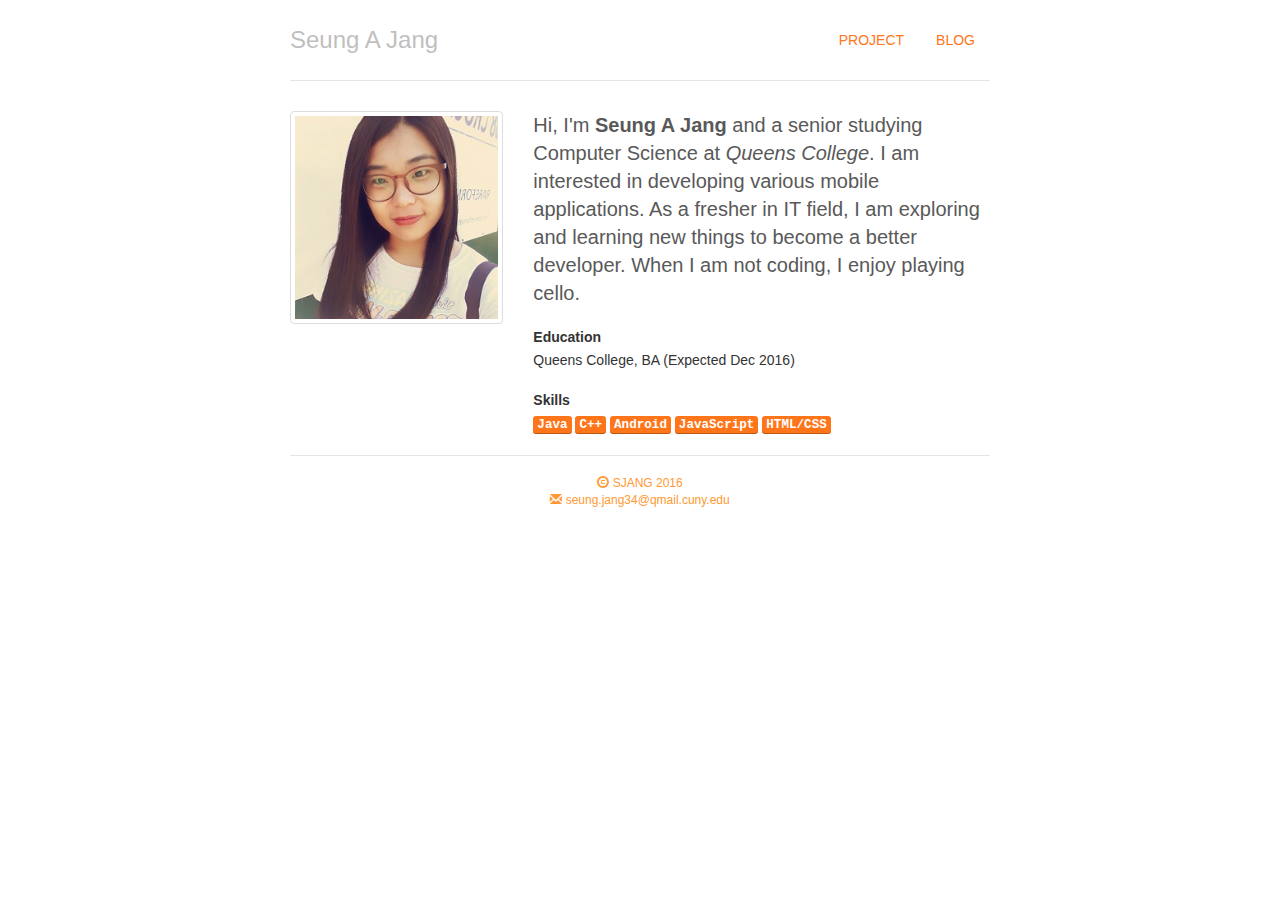
<file: index.html>
<!DOCTYPE html>
<html lang="en">
  <head>
    <meta charset="utf-8">
    <meta http-equiv="X-UA-Compatible" content="IE=edge">
    <meta name="viewport" content="width=device-width, initial-scale=1">
    <!-- The above 3 meta tags *must* come first in the head; any other head content must come *after* these tags -->
    <title>Seung A Jang</title>

    <!-- Bootstrap main css -->
    <link href="css/bootstrap.css" rel="stylesheet">  

    <!-- Jumbotron-narrow css -->
    <link href="css/jumbotron-narrow.css" rel="stylesheet">

    <!-- Custom css -->
    <link href="css/custom.css" rel="stylesheet">  

    <!-- Include JQuery -->
    <script src="js/jquery.js"></script>

    <!-- Bootstrap main javascript -->
    <script src="js/bootstrap.js"></script>
  </head>
  <body>

    <div class="container">
      <div class="header clearfix">
        <nav>
          <ul class="nav nav-pills pull-right">
            <li><a href="project.html">PROJECT</a></li>
            <li><a href="blog.html">BLOG</a></li>
          </ul>
        </nav>
        <h3 class="text-muted"><a href="index.html">Seung A Jang</a></h3>
      </div><!-- nav bar -->
     

      <div class="aboutMe">
        <div class="row">
          <div class="col-md-4"> <img src="image/me.jpg" alt="Seung A Jang" class="img-thumbnail">
          </div>
          <div class="col-md-8">
            <p class="lead">Hi, I'm <strong>Seung A Jang</strong> and a senior studying Computer Science at <em>Queens College</em>. I am interested in developing various mobile applications. As a fresher in IT field, I am exploring and learning new things to become a better developer. When I am not coding, I enjoy playing cello. </p>

            <dl>
              <dt>Education</dt>
                <dd>Queens College, BA (Expected Dec 2016)</dd>
                <br>
              <dt>Skills</dt>
                <dd><kbd>Java</kbd> <kbd>C++</kbd> <kbd>Android</kbd> <kbd>JavaScript</kbd> <kbd>HTML/CSS</kbd></dd>
            </dl>
          </div>
        </div>
      </div><!-- about me -->

      <footer class="footer">
        <p><span class="glyphicon glyphicon-copyright-mark"></span> SJANG 2016 <br>
        <span class="glyphicon glyphicon-envelope"></span> seung.jang34@qmail.cuny.edu
        </p>
      </footer>

  </div><!-- container -->

  </body>
</html>
</file>
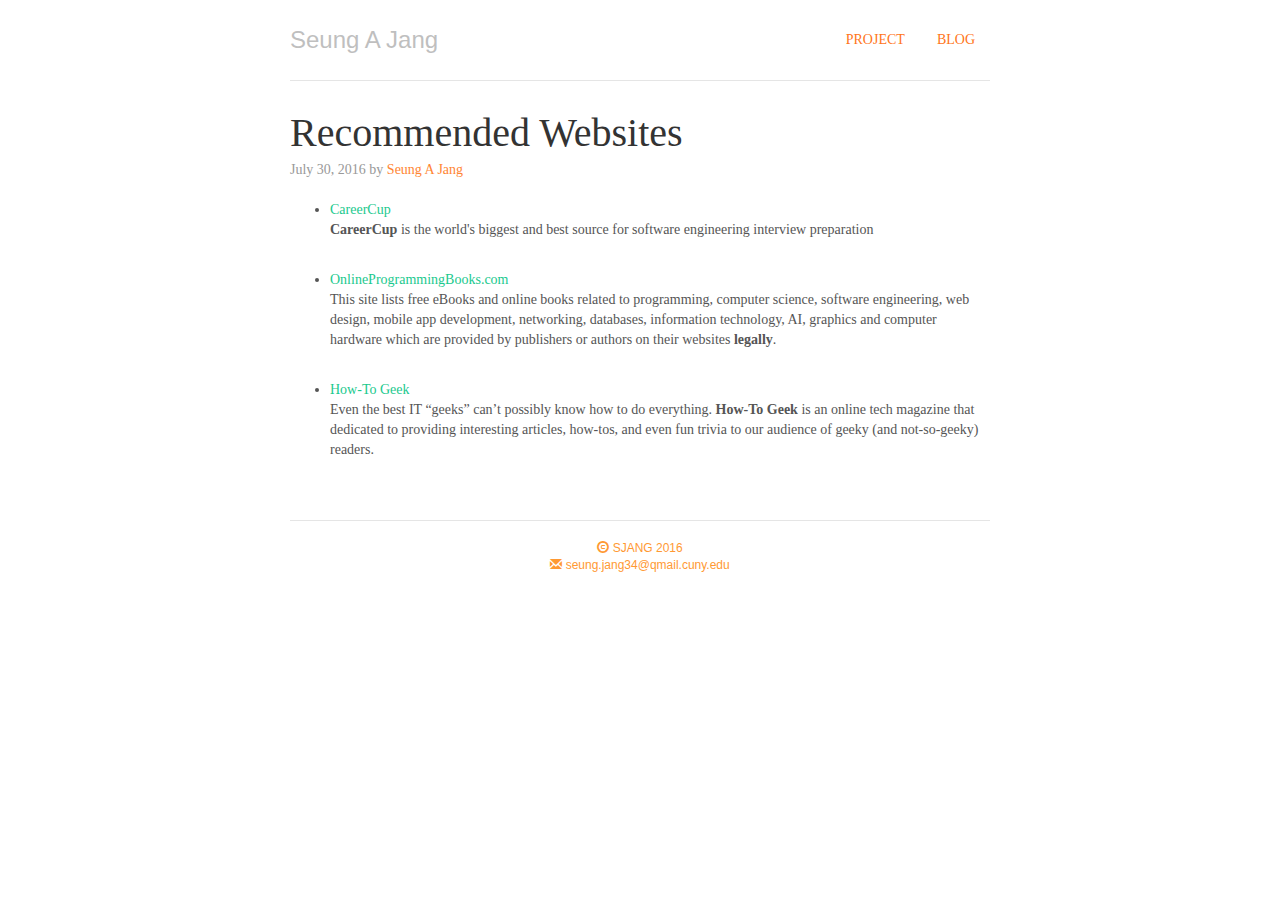
<file: blog.html>
<!DOCTYPE html>
<html lang="en">
  <head>
    <meta charset="utf-8">
    <meta http-equiv="X-UA-Compatible" content="IE=edge">
    <meta name="viewport" content="width=device-width, initial-scale=1">
    <!-- The above 3 meta tags *must* come first in the head; any other head content must come *after* these tags -->
    <title>Seung A Jang</title>

    <!-- Bootstrap main css -->
    <link href="css/bootstrap.css" rel="stylesheet">  

    <!-- Jumbotron-narrow css -->
    <link href="css/jumbotron-narrow.css" rel="stylesheet">

    <!-- blog css -->
    <link href="css/blog.css" rel="stylesheet">

    <!-- Custom css -->
    <link href="css/custom.css" rel="stylesheet">  

    <!-- Include JQuery -->
    <script src="js/jquery.js"></script>

    <!-- Bootstrap main javascript -->
    <script src="js/bootstrap.js"></script>
  </head>
  <body>

    <div class="container">

      <div class="header clearfix">
        <nav>
          <ul class="nav nav-pills pull-right">
            <li><a href="project.html">PROJECT</a></li>
            <li><a href="blog.html">BLOG</a></li>
          </ul>
        </nav>
        <h3 class="text-muted"><a href="index.html">Seung A Jang</a></h3>
      </div><!-- nav bar -->
    
      <!-- blog main -->
      <div class="blog-post">
        <h2 class="blog-post-title">Recommended Websites</h2>
        <p class="blog-post-meta">July 30, 2016 by <a href="index.html">Seung A Jang</a></p>

        <ul>
          <li><a href="https://www.careercup.com/">CareerCup</a></li>
          <p><strong>CareerCup</strong> is the world's biggest and best source for software engineering interview preparation</p>
          <br>
          <li><a href="http://www.onlineprogrammingbooks.com/">OnlineProgrammingBooks.com</a></li>
          <p>This site lists free eBooks and online books related to programming, computer science, software engineering, web design, mobile app development, networking, databases, information technology, AI, graphics and computer hardware which are provided by publishers or authors on their websites <strong>legally</strong>.</p>
          <br>
          <li><a href="http://www.howtogeek.com/">How-To Geek</a></li>
          <p>Even the best IT “geeks” can’t possibly know how to do everything. <strong>How-To Geek</strong> is an online tech magazine that dedicated to providing interesting articles, how-tos, and even fun trivia to our audience of geeky (and not-so-geeky) readers.</p>
        </ul>
      </div><!-- blog-post -->

      <footer class="footer">
        <p><span class="glyphicon glyphicon-copyright-mark"></span> SJANG 2016 <br>
        <span class="glyphicon glyphicon-envelope"></span> seung.jang34@qmail.cuny.edu
        </p>
      </footer>

  </div><!-- container -->

  </body>
</html>
</file>
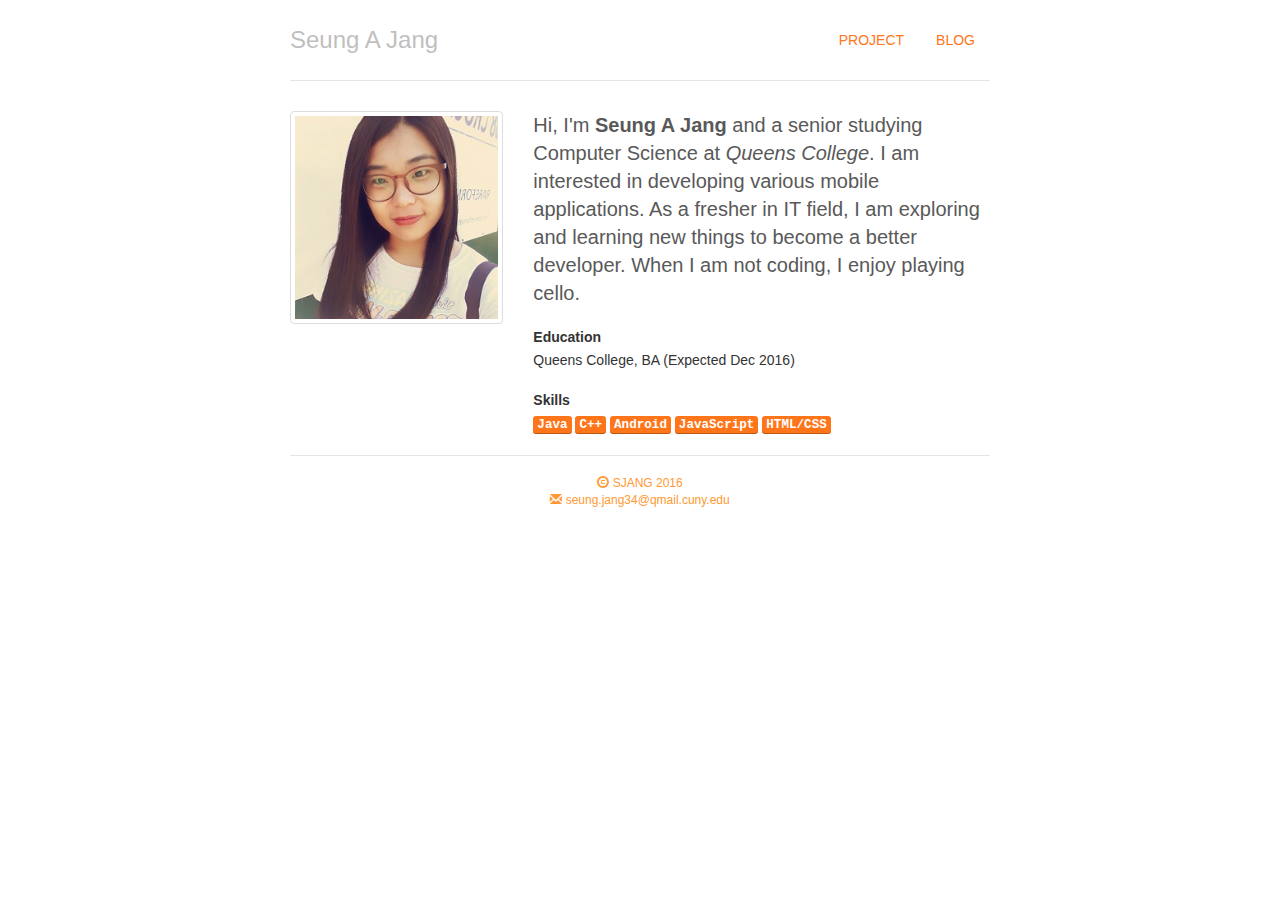
<file: home.html>
<!DOCTYPE html>
<html lang="en">
  <head>
    <meta charset="utf-8">
    <meta http-equiv="X-UA-Compatible" content="IE=edge">
    <meta name="viewport" content="width=device-width, initial-scale=1">
    <!-- The above 3 meta tags *must* come first in the head; any other head content must come *after* these tags -->
    <title>Seung A Jang</title>

    <!-- Bootstrap main css -->
    <link href="css/bootstrap.css" rel="stylesheet">  

    <!-- Jumbotron-narrow css -->
    <link href="css/jumbotron-narrow.css" rel="stylesheet">

    <!-- Custom css -->
    <link href="css/custom.css" rel="stylesheet">  

    <!-- Include JQuery -->
    <script src="js/jquery.js"></script>

    <!-- Bootstrap main javascript -->
    <script src="js/bootstrap.js"></script>
  </head>
  <body>

    <div class="container">
      <div class="header clearfix">
        <nav>
          <ul class="nav nav-pills pull-right">
            <li><a href="project.html">PROJECT</a></li>
            <li><a href="blog.html">BLOG</a></li>
          </ul>
        </nav>
        <h3 class="text-muted"><a href="home.html">Seung A Jang</a></h3>
      </div><!-- nav bar -->
     

      <div class="aboutMe">
        <div class="row">
          <div class="col-md-4"> <img src="image/me.jpg" alt="Seung A Jang" class="img-thumbnail">
          </div>
          <div class="col-md-8">
            <p class="lead">Hi, I'm <strong>Seung A Jang</strong> and a senior studying Computer Science at <em>Queens College</em>. I am interested in developing various mobile applications. As a fresher in IT field, I am exploring and learning new things to become a better developer. When I am not coding, I enjoy playing cello. </p>

            <dl>
              <dt>Education</dt>
                <dd>Queens College, BA (Expected Dec 2016)</dd>
                <br>
              <dt>Skills</dt>
                <dd><kbd>Java</kbd> <kbd>C++</kbd> <kbd>Android</kbd> <kbd>JavaScript</kbd> <kbd>HTML/CSS</kbd></dd>
            </dl>
          </div>
        </div>
      </div><!-- about me -->

      <footer class="footer">
        <p><span class="glyphicon glyphicon-copyright-mark"></span> SJANG 2016 <br>
        <span class="glyphicon glyphicon-envelope"></span> seung.jang34@qmail.cuny.edu
        </p>
      </footer>

  </div><!-- container -->

  </body>
</html>
</file>
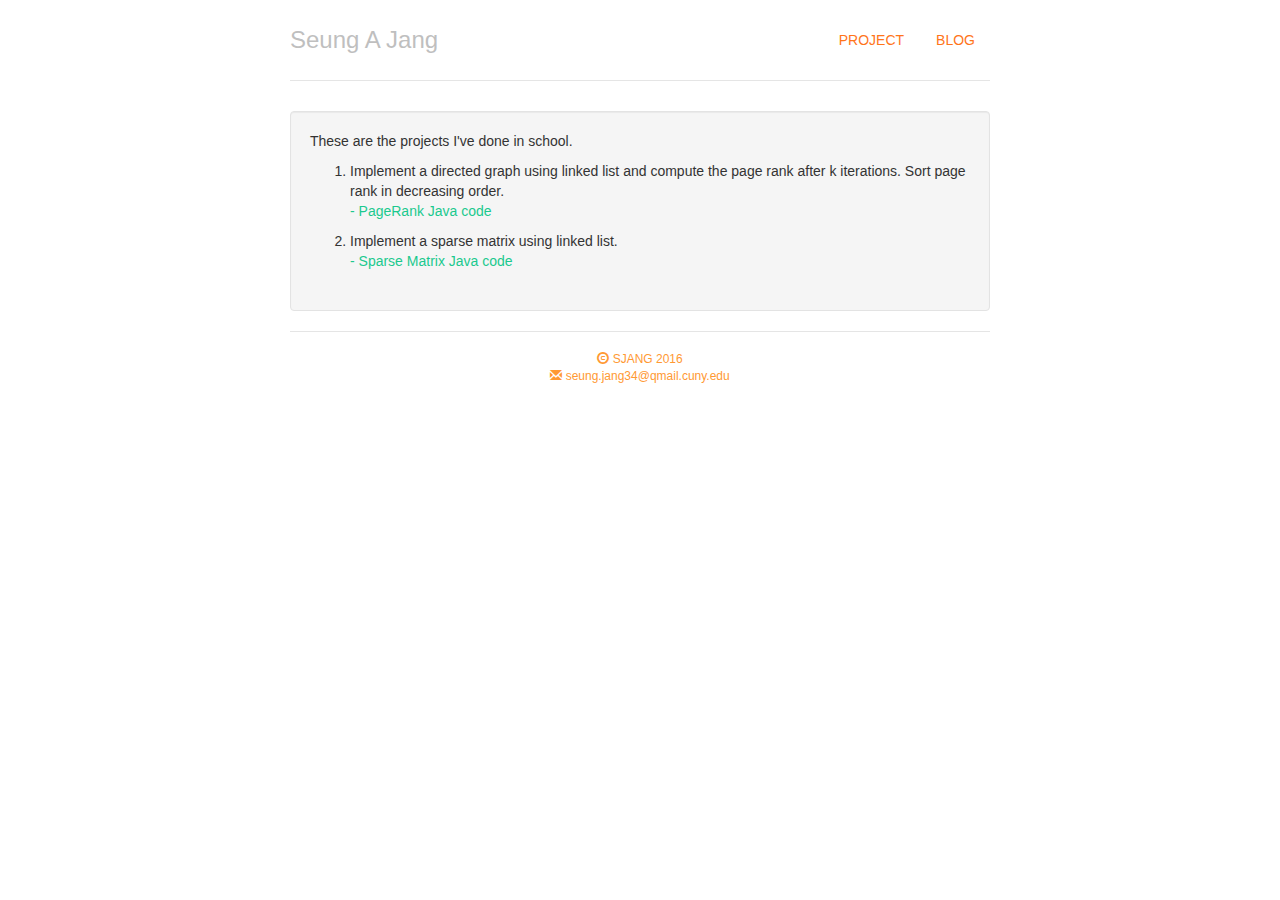
<file: project.html>
<!DOCTYPE html>
<html lang="en">
  <head>
    <meta charset="utf-8">
    <meta http-equiv="X-UA-Compatible" content="IE=edge">
    <meta name="viewport" content="width=device-width, initial-scale=1">
    <!-- The above 3 meta tags *must* come first in the head; any other head content must come *after* these tags -->
    <title>Seung A Jang</title>

    <!-- Bootstrap main css -->
    <link href="css/bootstrap.css" rel="stylesheet">  

    <!-- Jumbotron-narrow css -->
    <link href="css/jumbotron-narrow.css" rel="stylesheet">

    <!-- Custom css -->
    <link href="css/custom.css" rel="stylesheet">  

    <!-- Include JQuery -->
    <script src="js/jquery.js"></script>

    <!-- Bootstrap main javascript -->
    <script src="js/bootstrap.js"></script>
  </head>
  <body>

    <div class="container">

      <div class="header clearfix">
        <nav>
          <ul class="nav nav-pills pull-right">
            <li><a href="project.html">PROJECT</a></li>
            <li><a href="blog.html">BLOG</a></li>
          </ul>
        </nav>
        <h3 class="text-muted"><a href="index.html">Seung A Jang</a></h3>
      </div><!-- nav bar -->
    
      <div class="well">
        <p>These are the projects I've done in school.</p> 
        
        <ol>
          <li>Implement a directed graph using linked list and compute the page rank after k iterations. Sort page rank in decreasing order. <br>
          <a href="projects/pagerank.pdf">- PageRank Java code</a>
          </li>
          <li>Implement a sparse matrix using linked list. <br>
          <a href="projects/sparsematrix.pdf">- Sparse Matrix Java code</a></li>
        </ol>
        

      </div><!-- project -->
    
      <footer class="footer">
        <p><span class="glyphicon glyphicon-copyright-mark"></span> SJANG 2016 <br>
        <span class="glyphicon glyphicon-envelope"></span> seung.jang34@qmail.cuny.edu
        </p>
      </footer>

  </div><!-- container -->

  </body>
</html>
</file>
<file: css/jumbotron-narrow.css>
/* Space out content a bit */
body {
  padding-top: 20px;
  padding-bottom: 20px;
}

/* Everything but the jumbotron gets side spacing for mobile first views */
.header,
.marketing,
.footer {
  padding-right: 15px;
  padding-left: 15px;
}

/* Custom page header */
.header {
  padding-bottom: 20px;
  border-bottom: 1px solid #e5e5e5;
}
/* Make the masthead heading the same height as the navigation */
.header h3 {
  margin-top: 0;
  margin-bottom: 0;
  line-height: 40px;
}

/* Custom page footer */
.footer {
  padding-top: 19px;
  color: #777;
  border-top: 1px solid #e5e5e5;
}

/* Customize container */
@media (min-width: 768px) {
  .container {
    max-width: 730px;
  }
}
.container-narrow > hr {
  margin: 30px 0;
}

/* Main marketing message and sign up button */
.jumbotron {
  text-align: center;
  border-bottom: 1px solid #e5e5e5;
}
.jumbotron .btn {
  padding: 14px 24px;
  font-size: 21px;
}

/* Supporting marketing content */
.marketing {
  margin: 40px 0;
}
.marketing p + h4 {
  margin-top: 28px;
}

/* Responsive: Portrait tablets and up */
@media screen and (min-width: 768px) {
  /* Remove the padding we set earlier */
  .header,
  .marketing,
  .footer {
    padding-right: 0;
    padding-left: 0;
  }
  /* Space out the masthead */
  .header {
    margin-bottom: 30px;
  }
  /* Remove the bottom border on the jumbotron for visual effect */
  .jumbotron {
    border-bottom: 0;
  }
}
</file>
<file: css/custom.css>
.nav li a {
	color:  #ff751a;
}

.nav li a:hover {
	background: transparent;
	border: 2px dashed #ff3300;
}

.header h3 a {
	color: #bfbfbf;
}

.header h3 a:hover {
	text-decoration: none;
	color: #ff8533;
}

.lead {
	font-size: 20px;
	text-align: auto;
	color: #595959;
}

dd {
	padding-top: 3px;
}

kbd {
	background:  #ff751a;
	font-weight: bold;
}

.blog-post-title {
	font-family: cursive;
}

li a {
	color: #1bc98e;
}

.blog-post-meta a {
	color: #ff8533 ;
}

.well ol li {
	padding-bottom: 10px
}

.footer {
	text-align: center;
	font-size: 12px ;
	color: #ff9933;
	font-family: "Helvetica Neue", Helvetica, Arial, sans-serif;
}
</file>
<file: css/blog.css>
/*
 * Globals
 */

body {
  font-family: Georgia, "Times New Roman", Times, serif;
  color: #555;
}

h1, .h1,
h2, .h2,
h3, .h3,
h4, .h4,
h5, .h5,
h6, .h6 {
  margin-top: 0;
  font-family: "Helvetica Neue", Helvetica, Arial, sans-serif;
  font-weight: normal;
  color: #333;
}


/*
 * Override Bootstrap's default container.
 */

@media (min-width: 1200px) {
  .container {
    width: 970px;
  }
}


/*
 * Masthead for nav
 */

.blog-masthead {
  background-color: #428bca;
  -webkit-box-shadow: inset 0 -2px 5px rgba(0,0,0,.1);
          box-shadow: inset 0 -2px 5px rgba(0,0,0,.1);
}

/* Nav links */
.blog-nav-item {
  position: relative;
  display: inline-block;
  padding: 10px;
  font-weight: 500;
  color: #cdddeb;
}
.blog-nav-item:hover,
.blog-nav-item:focus {
  color: #fff;
  text-decoration: none;
}

/* Active state gets a caret at the bottom */
.blog-nav .active {
  color: #fff;
}
.blog-nav .active:after {
  position: absolute;
  bottom: 0;
  left: 50%;
  width: 0;
  height: 0;
  margin-left: -5px;
  vertical-align: middle;
  content: " ";
  border-right: 5px solid transparent;
  border-bottom: 5px solid;
  border-left: 5px solid transparent;
}


/*
 * Blog name and description
 */

.blog-header {
  padding-top: 20px;
  padding-bottom: 20px;
}
.blog-title {
  margin-top: 30px;
  margin-bottom: 0;
  font-size: 60px;
  font-weight: normal;
}
.blog-description {
  font-size: 20px;
  color: #999;
}


/*
 * Main column and sidebar layout
 */

.blog-main {
  font-size: 18px;
  line-height: 1.5;
}

/* Sidebar modules for boxing content */
.sidebar-module {
  padding: 15px;
  margin: 0 -15px 15px;
}
.sidebar-module-inset {
  padding: 15px;
  background-color: #f5f5f5;
  border-radius: 4px;
}
.sidebar-module-inset p:last-child,
.sidebar-module-inset ul:last-child,
.sidebar-module-inset ol:last-child {
  margin-bottom: 0;
}


/* Pagination */
.pager {
  margin-bottom: 60px;
  text-align: left;
}
.pager > li > a {
  width: 140px;
  padding: 10px 20px;
  text-align: center;
  border-radius: 30px;
}


/*
 * Blog posts
 */

.blog-post {
  margin-bottom: 60px;
}
.blog-post-title {
  margin-bottom: 5px;
  font-size: 40px;
}
.blog-post-meta {
  margin-bottom: 20px;
  color: #999;
}


/*
 * Footer
 */

.blog-footer {
  padding: 40px 0;
  color: #999;
  text-align: center;
  background-color: #f9f9f9;
  border-top: 1px solid #e5e5e5;
}
.blog-footer p:last-child {
  margin-bottom: 0;
}
</file>
